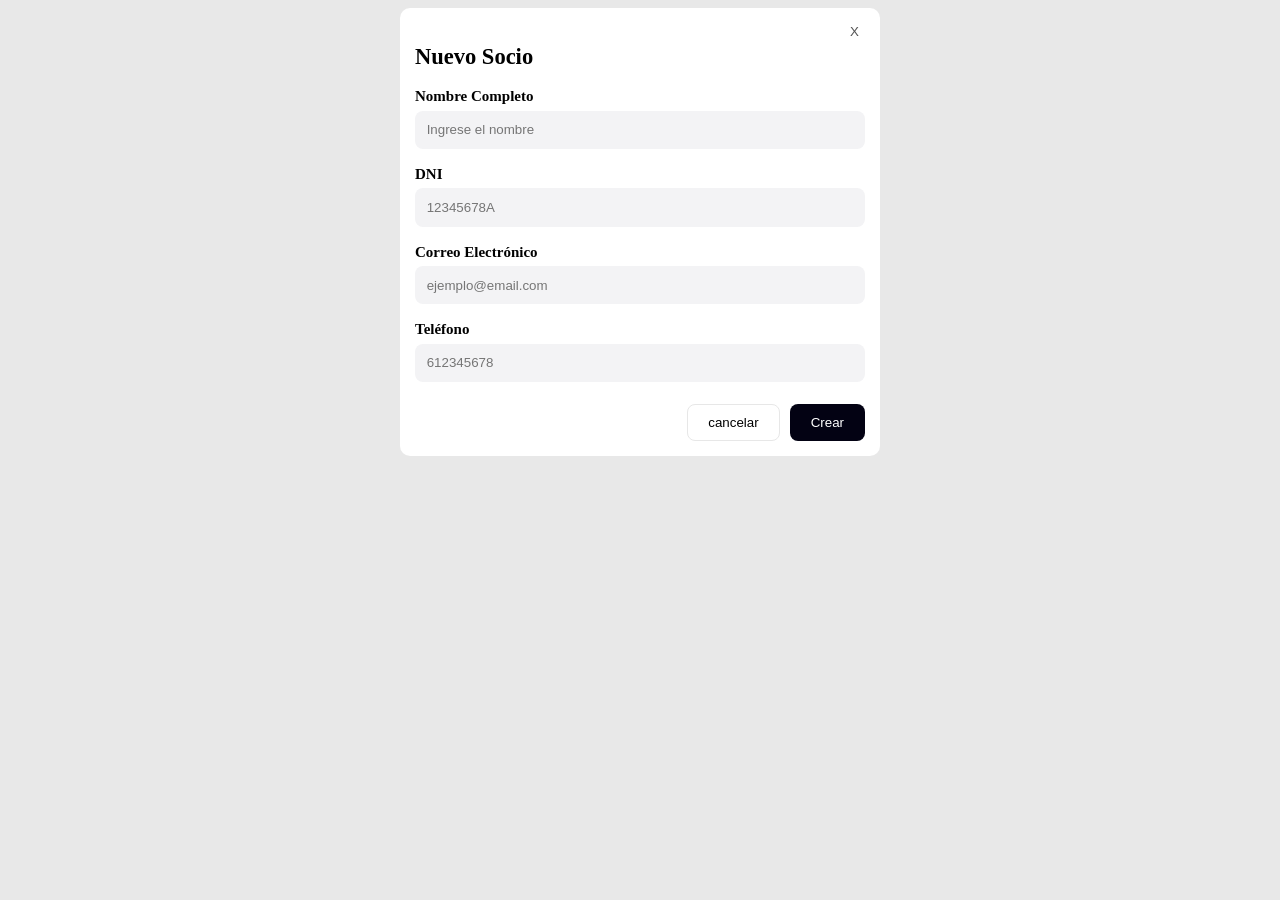
<file: frontend/index.html>
<!DOCTYPE html>
<html lang="en">
<head>
    <meta charset="UTF-8">
    <meta name="viewport" content="width=device-width, initial-scale=1.0">
    <link rel="stylesheet" href="css/style.css">
    <title>Document</title>
</head>
<body>
    <form id="formulario_socios"> 
        <button>X</button>

        <h2>Nuevo Socio</h2>


        <label for="nombre">Nombre Completo</label>
        <input type="text" id="nombre" name="nombre" placeholder="Ingrese el nombre" required><br>

        <label for="dni">DNI</label>
        <input type="text" id="dni" name="dni" placeholder="12345678A" required><br>

        <label for="mail">Correo Electrónico</label>
        <input type="email" id="mail" name="mail" placeholder="ejemplo@email.com" required><br>

        <label for="telefono">Teléfono</label>
        <input type="tel" id="telefono" name="telefono" placeholder="612345678" required><br>

        <div class="botones">
            <input type="reset" class="cancelar" value="cancelar">
            <input type="submit" class="crear" value="Crear">
        </div>
    </form>
    <script src="js/socio.js"></script>
</body>
</html>
</file>
<file: frontend/css/style.css>
body {
    display: flex;
    justify-content: center;
    font-family: 'segoe UI';
    font-size: 15px;
    background-color: rgb(232, 232, 232);
}

#formulario_socios {
    background-color: #ffffff;
    width: 450px;
    border-radius: 10px;
    display: flex;
    justify-content: center;
    flex-direction: column;
    padding: 1em;
}

button {
    display: flex;
    justify-content: flex-end;
    background-color: white;
    border: none;
    color: #545454;
    height: 0px;
}

button:hover {
    color: #0b0b0b;
    transition: all 0.5s;
}

#formulario_socios label {
    font-weight: bold;
}

input {
    margin-top: 0.4em;
    padding: 0.8em;
    background-color: #f3f3f5;
    border: 1px solid transparent;
    border-radius: 8px;
}

input:focus {
    outline: none;
    border: 1px solid #b0b0b0;
    box-shadow: 0px 1px 0px 3px rgba(207, 207, 207, 0.7),
                0px -1px 0px 3px rgba(207, 207, 207, 0.7),
                1px 0px 0px 3px rgba(207, 207, 207, 0.7),
                -1px 0px 0px 3px rgba(207, 207, 207, 0.7)
    ;
    transition: box-shadow 0.3s;
}

.botones {
    display: flex;
    width: 100%;
    justify-content: flex-end;
    flex-direction: row;
}

.botones input {
    padding: 10px 20px;
}

.cancelar {
    background-color: white;
    width: auto;
    border: 1.4px solid #e7e7e7;
}

.cancelar:hover {
    background-color: #e9ebef;
    border-color: #d1d3d7;
    transition: all 0.6s;
}

.crear {
    background-color: #030213;
    
    color: white;
    margin-left: 10px;
}

.crear:hover {
    background-color: #1c1b2a;
    transition: all 0.6s;
}
</file>
